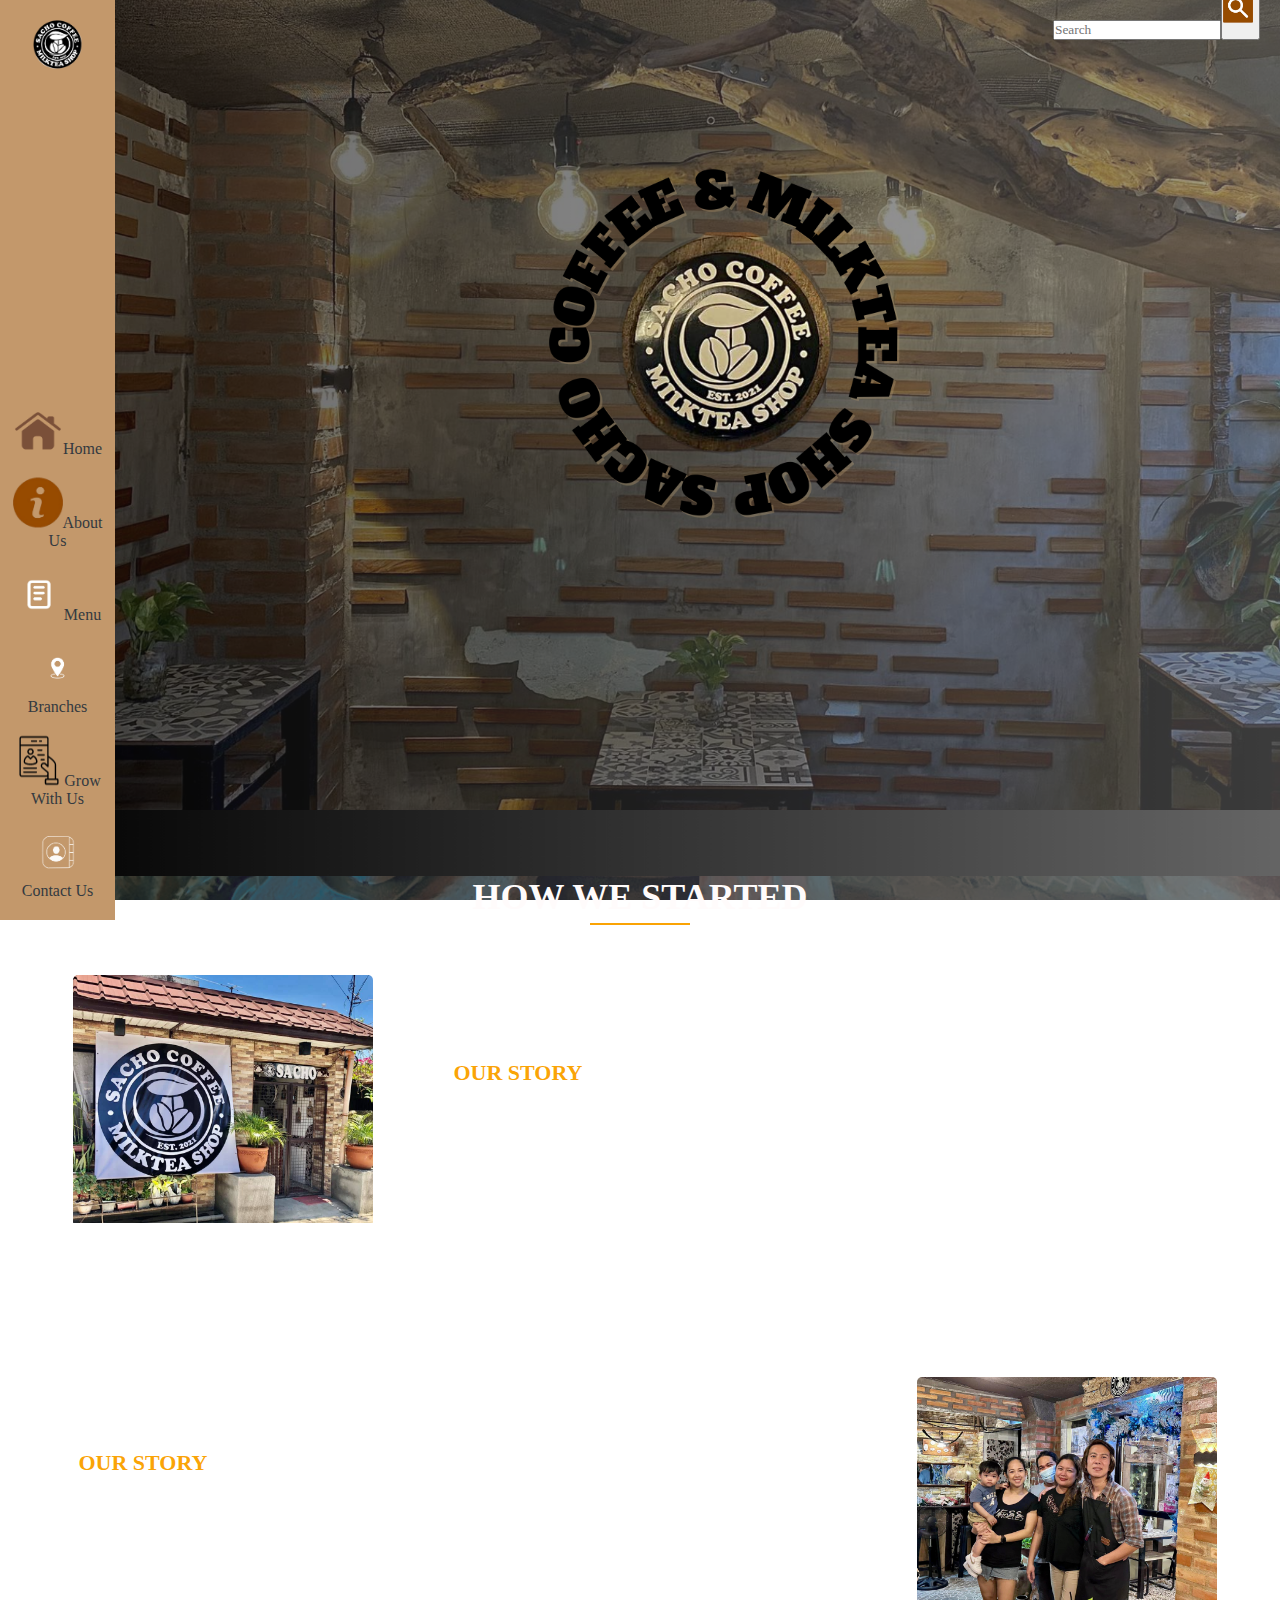
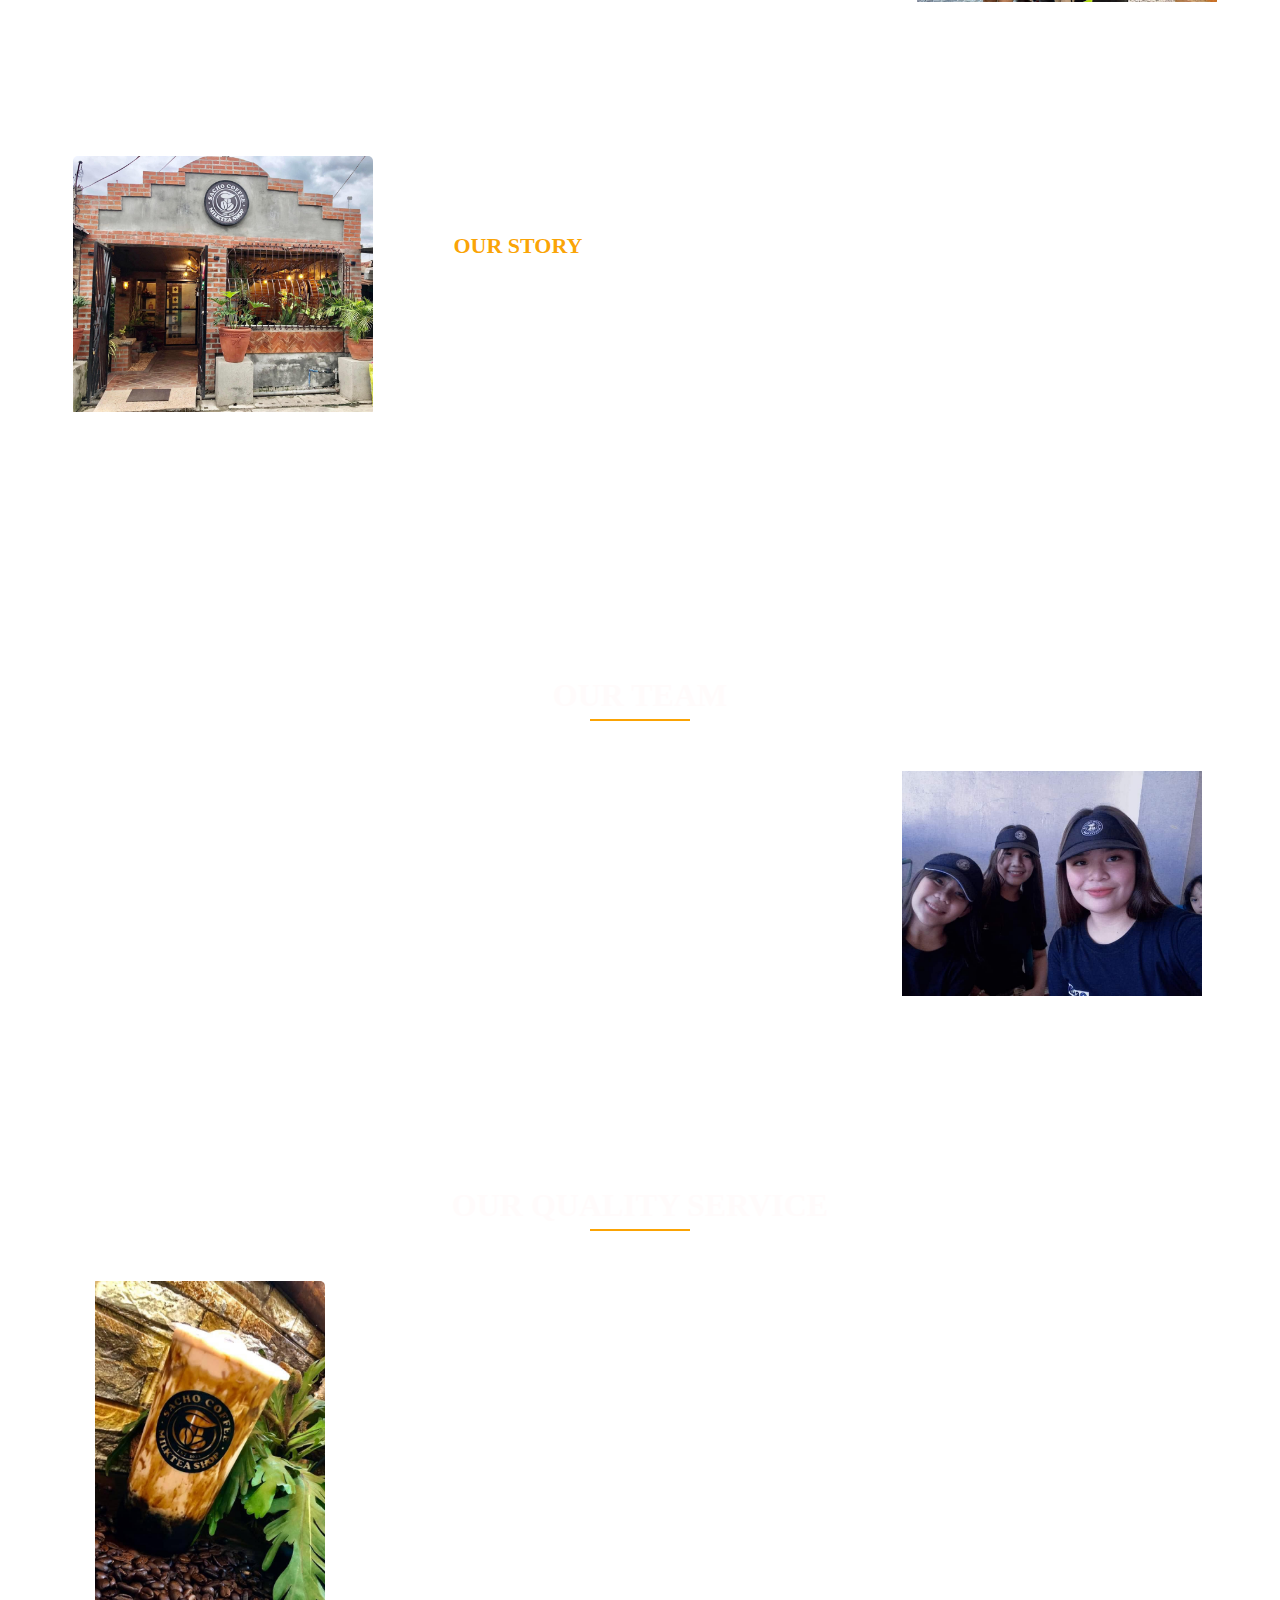
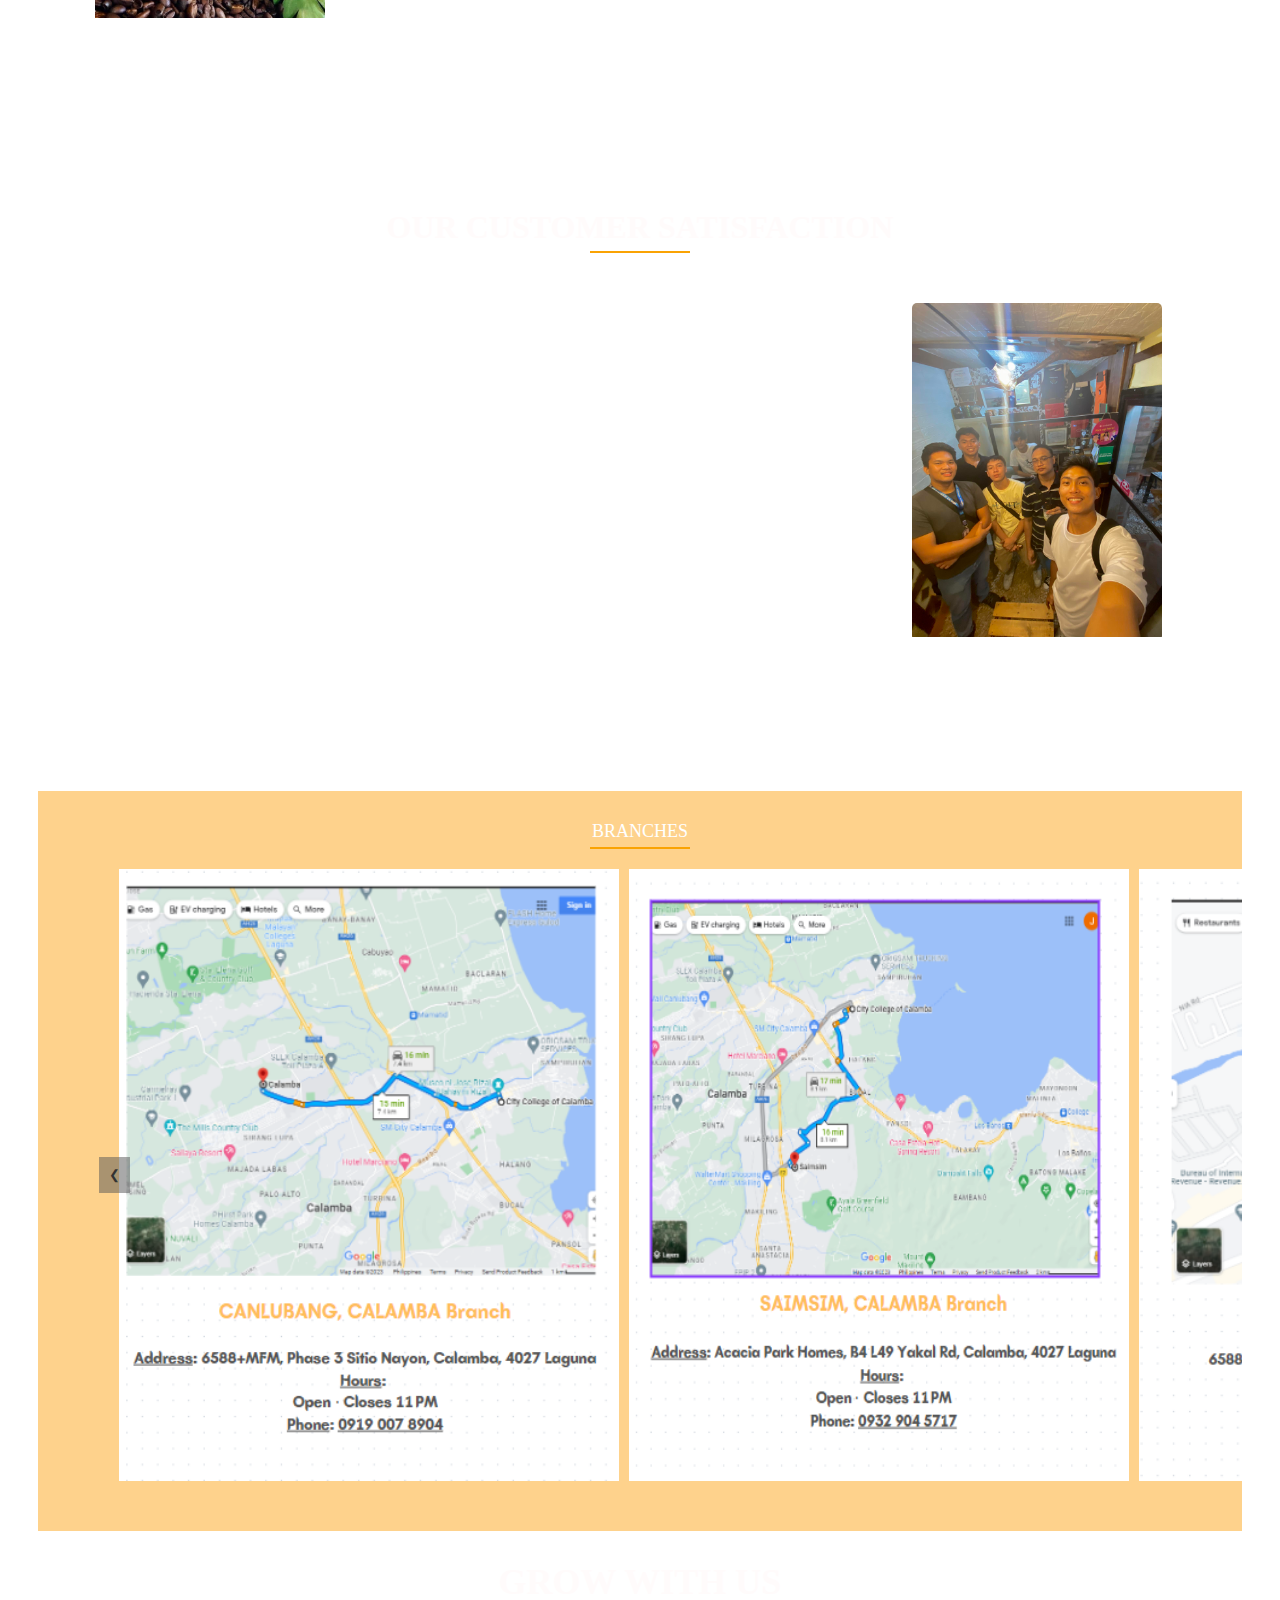
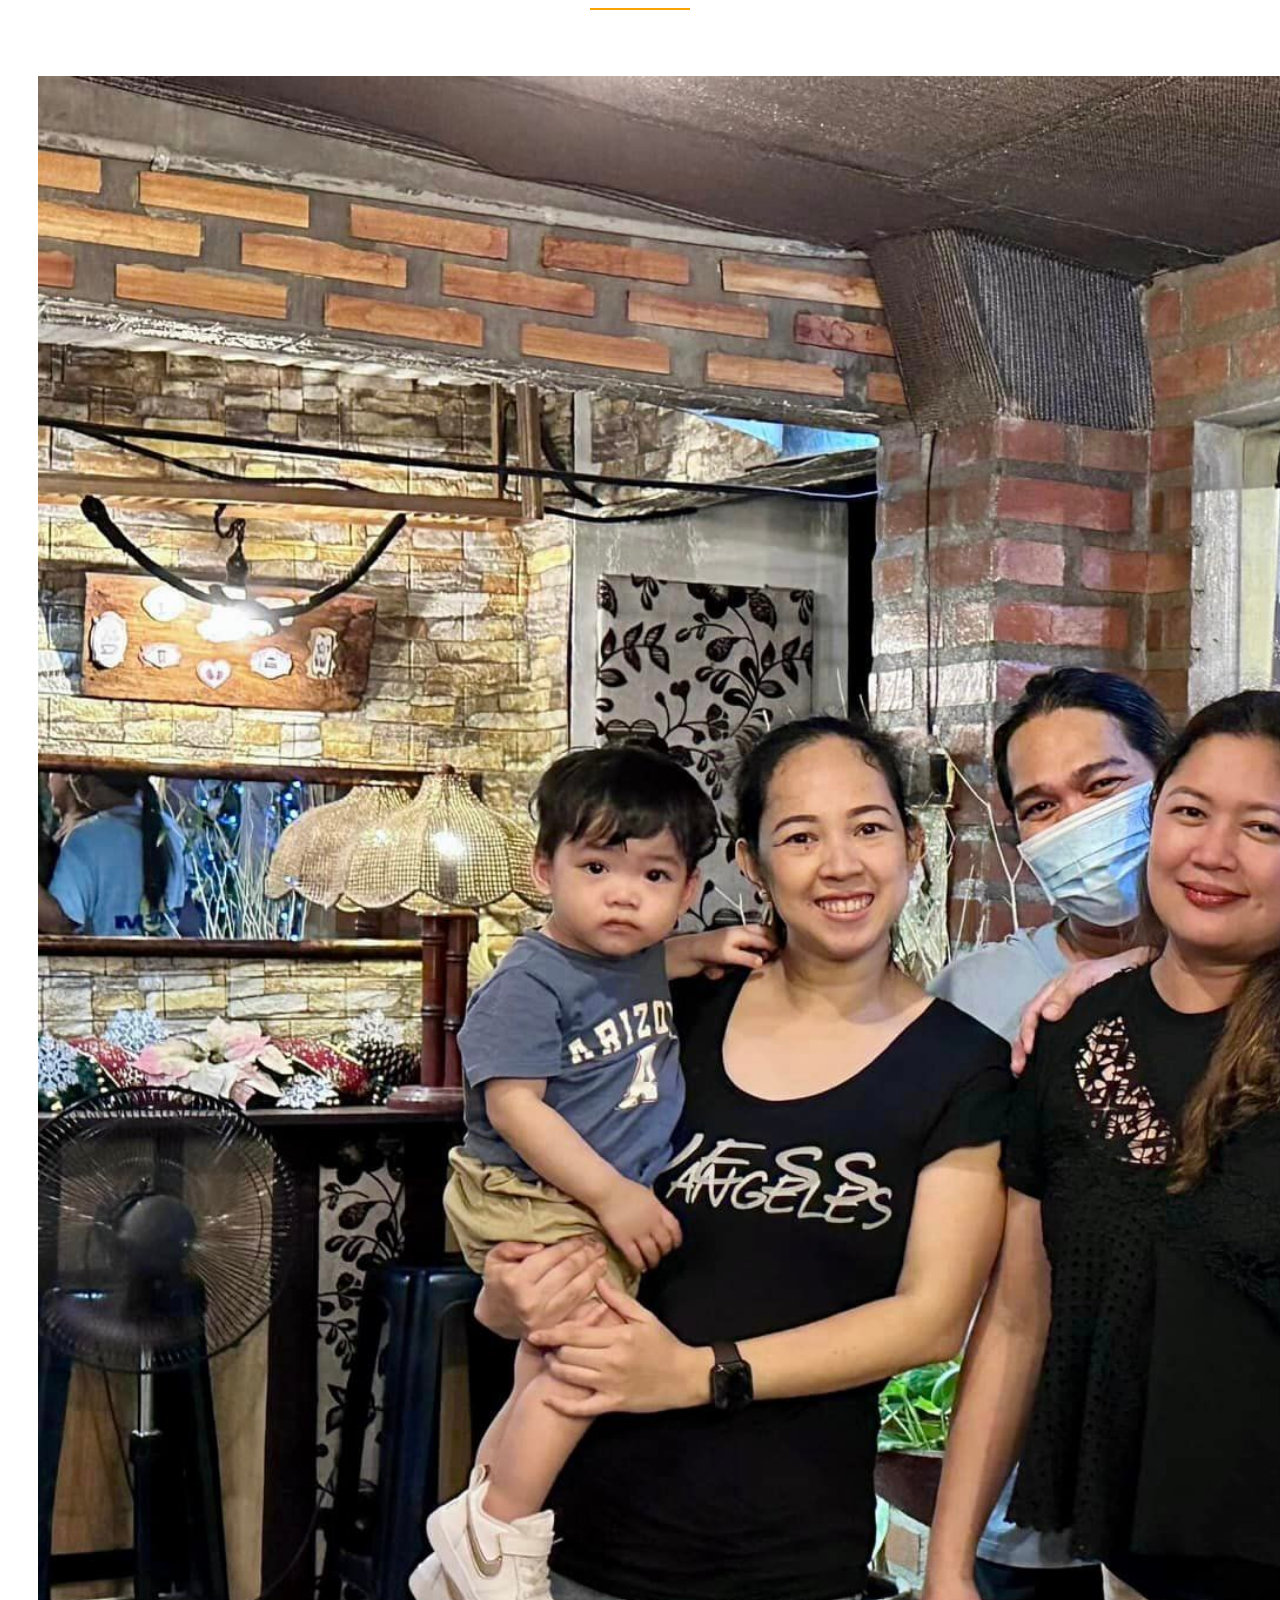
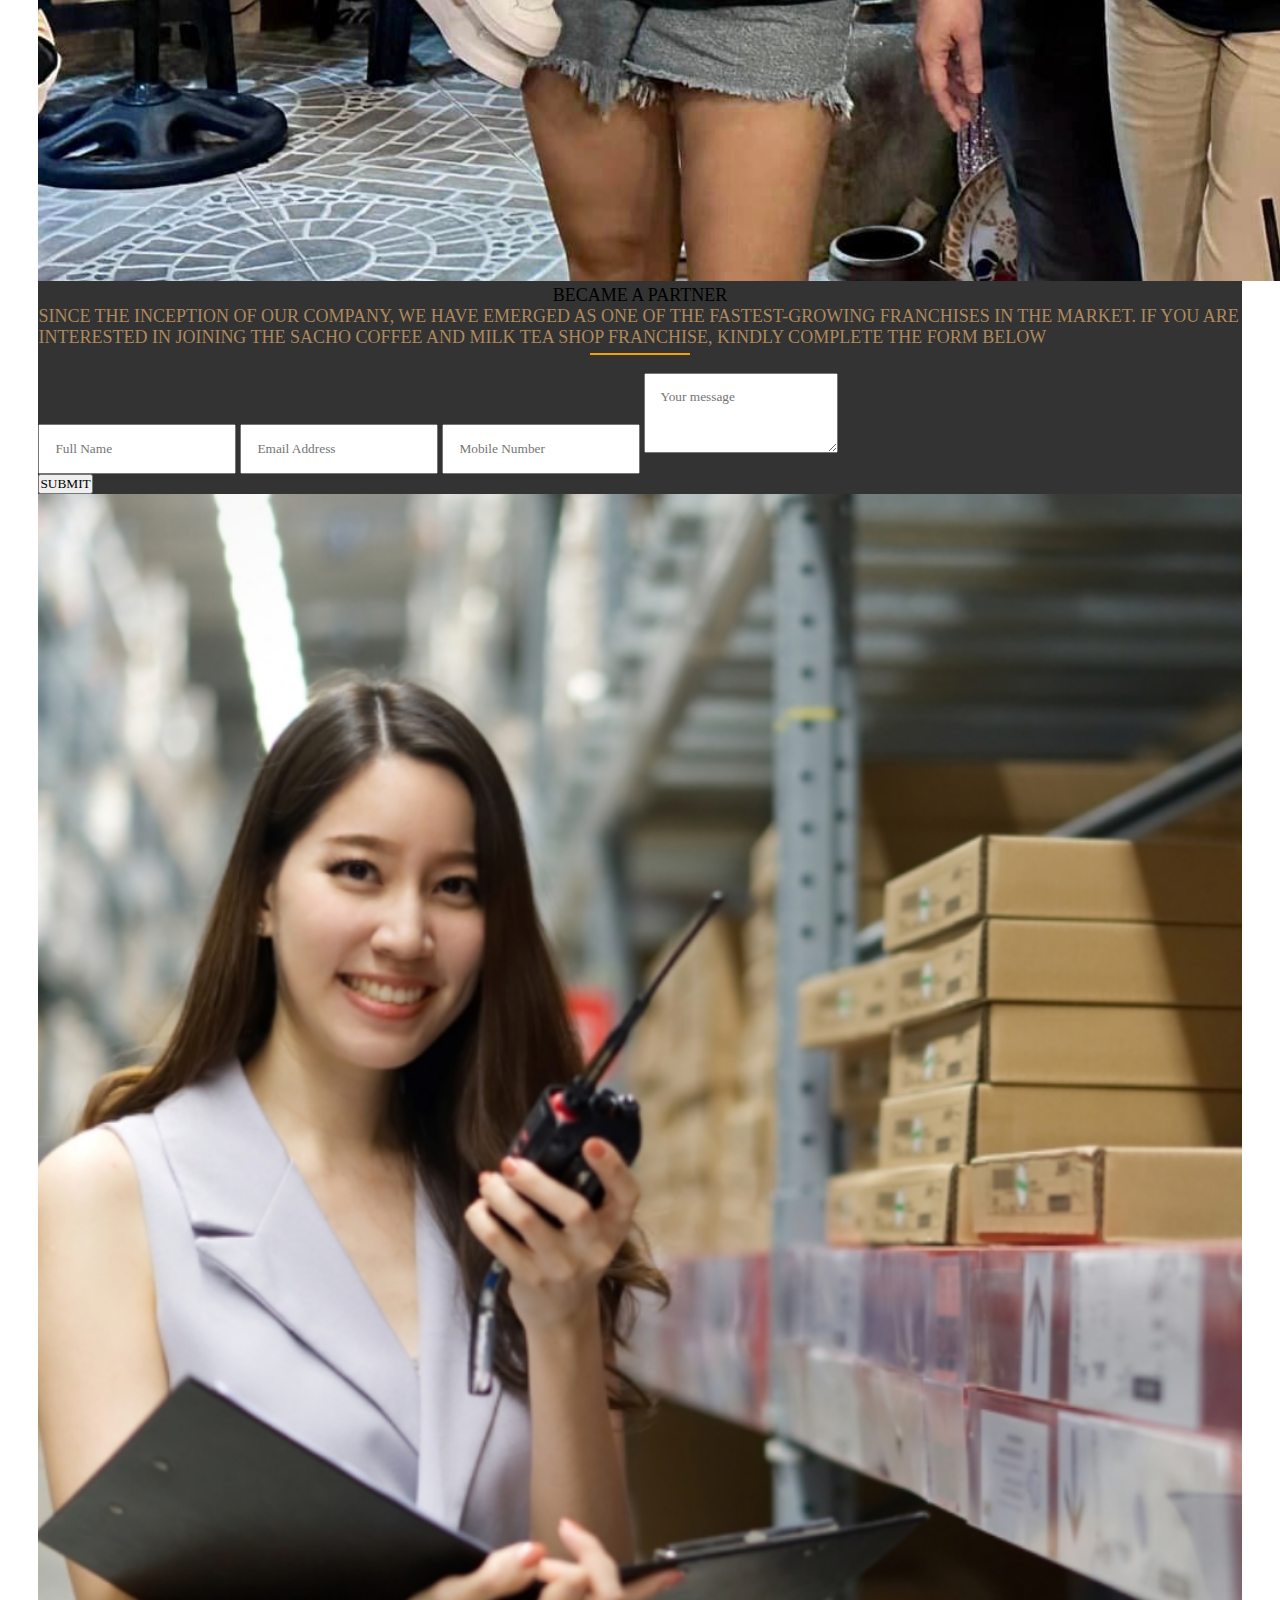
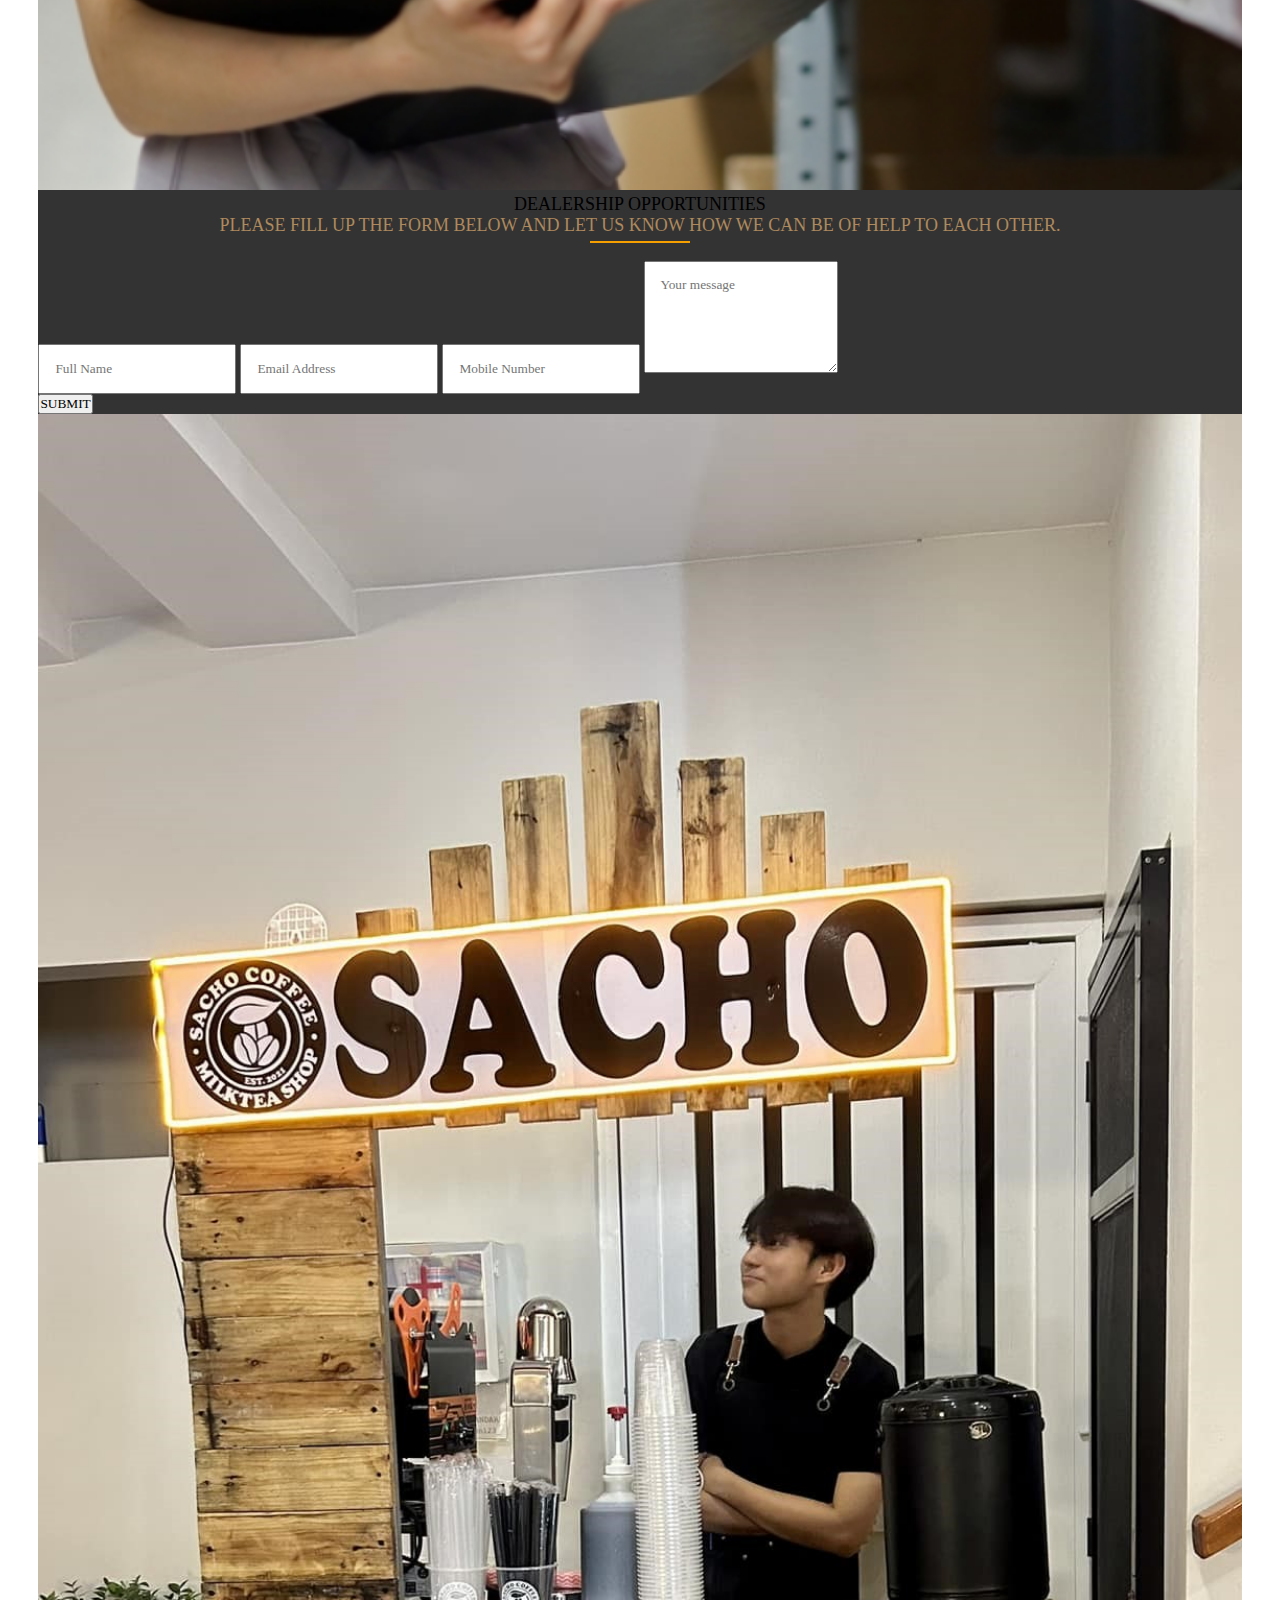
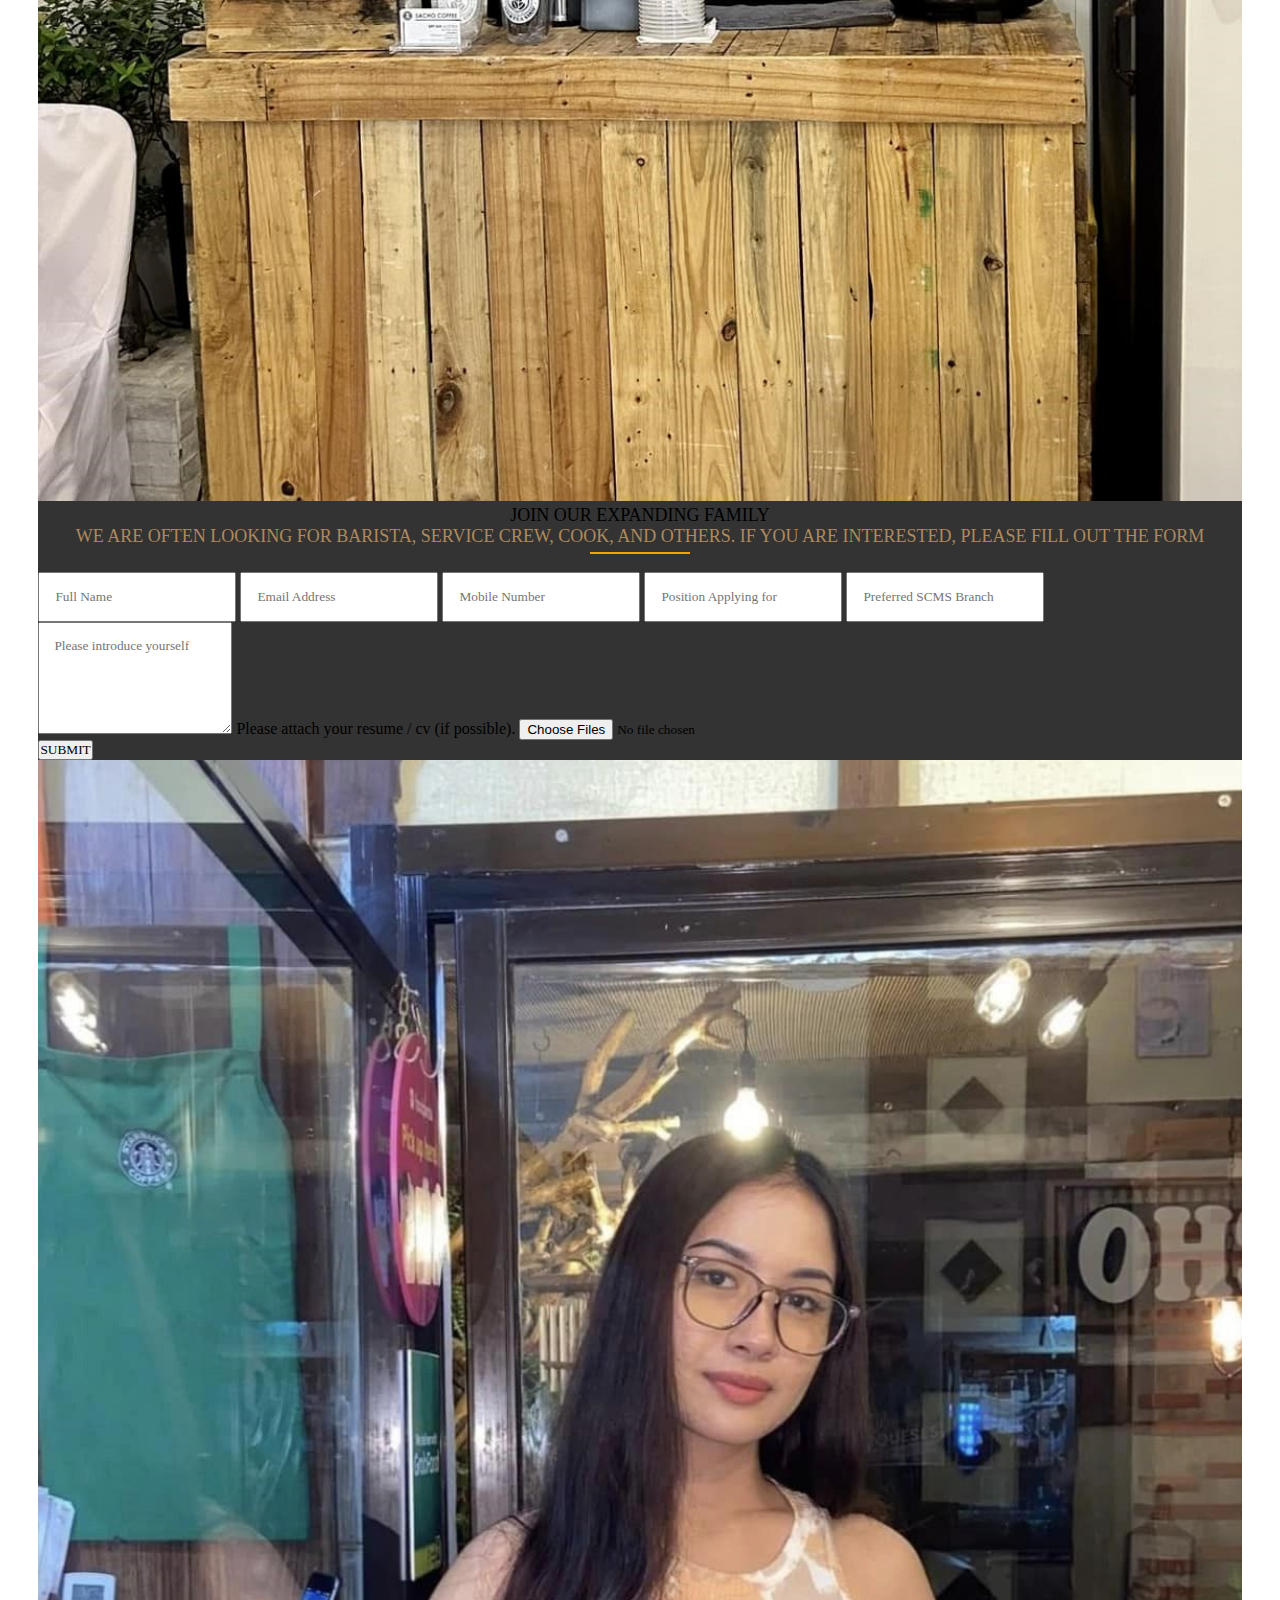
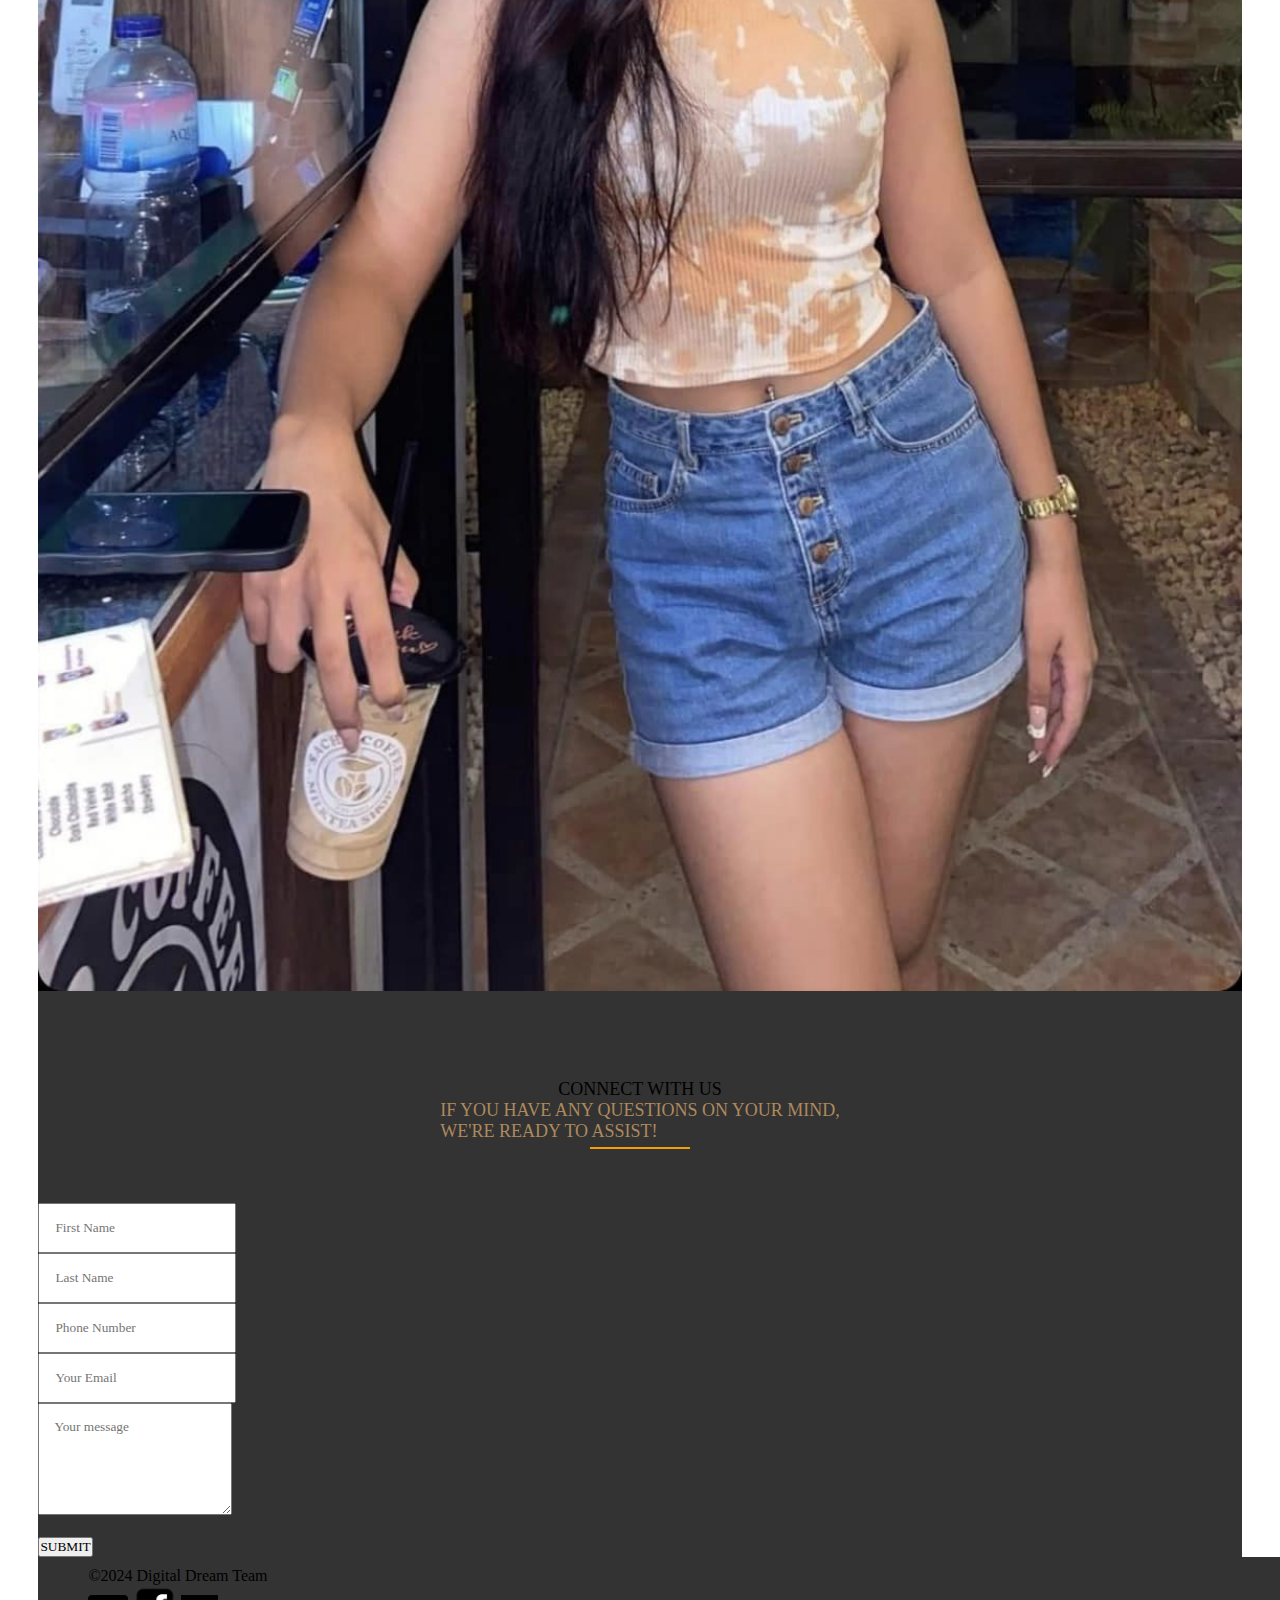
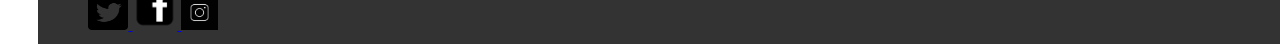
<file: index.html>
<!DOCTYPE html>
<html lang="en">

<head>
  <meta charset="UTF-8" />
  <meta name="viewport" content="width=device-width, initial-scale=1.0" />
  <title>Sacho Coffee & Milktea Shop</title>
  <link rel="stylesheet" href="home.css" />
  <link href="https://cdn.jsdelivr.net/npm/bootstrap@5.3.2/dist/css/bootstrap.min.css" rel="stylesheet"
    integrity="sha384-T3c6CoIi6uLrA9TneNEoa7RxnatzjcDSCmG1MXxSR1GAsXEV/Dwwykc2MPK8M2HN" crossorigin="anonymous">

</head>

<body>

  <style>
    .navbar {
      background:  #fcff61;
      /* Gradient background */

      width: 95px;
      /* Adjust the width as needed */
      position: fixed;
      height: 100vh;
      display: flex;
      flex-direction: column;
      align-items: center;
      justify-content: space-between;
      z-index: 1000;
      overflow: hidden;
      padding: 10px;
    }
  </style>
  <section
    style="background-image: url(home\ bg.png);background-image: no-repeat;background-size: cover;background-attachment: fixed;">
    <section id="home" class="hero"></section>



    <div class="content">
      <header>
        <div class="navbar" style="background-color: #c3986b;">
          <a href="#"><img src="sacho_logo.png" alt="Bootstrap" width="100" height="100"></a>
          <ul class="navbar-nav ml-auto">
            <li><img src="Home_icon_brown.png"><a href="#home">Home</a></li>
            <li><img src="about_us.png"><a href="#about_us">About Us</a></li>
            <li><img src="menu.png"><a href="menu.html">Menu</a></li>
            <li><img src="branches.png"><a href="#branches">Branches</a></li>
            <li><img src="grow_with_us.png"><a href="#grow_with_us">Grow With Us</a></li>
            <li><img src="contact_us.png"><a href="#contact_us">Contact Us</a></li>
          </ul>


          <form class="d-flex align-items-center" role="search" style="height: 20px;">
            <input class="form-control form-control-sm me-2" type="search" placeholder="Search" aria-label="Search">
            <button class="btn btn-sm" type="submit">
              <img src="search icon.png" alt="" height="20" style="margin-right: 5px;">
            </button>
          </form>

        </div>
    </div>
  </section>


  <br><br><br><br><br><br><br><br><br><br><br><br><br><br><br><br><br><br><br><br><br><br><br><br><br><br><br><br><br><br><br><br><br><br><br><br><br><br><br><br><br><br><br><br><br><br><br>

  </header>
  <!-- ABOUT US HTML-->
  <section
    style="background-image: url(motor\ background.png);background-image: no-repeat;background-size: cover;background-attachment: fixed;">
    <section id="about_us" class="hero"></section>
    <div class="heading">
      <h1>HOW WE STARTED</h1>
      <span class="divider"></span>
    </div>


    <div class="mvv-container">
      <div class="mvv-block">
        <div class="image">
          <img src="first house.jpg" alt="">
        </div>
        <div class="content">
          <h5>OUR STORY</h5>
          <p>There's no harm in dreaming. It was just around some time when a barista of Starbucks dreamt of having
            his
            own coffee shop. Much to his surprise that this dream turned into a reality. </p>
        </div>
      </div>

      <div class="mvv-block">
        <div class="image">
          <img src="2nd pic.jpg" alt="">
        </div>
        <div class="content">
          <h5>OUR STORY</h5>
          <p>SACHO COFFEE & MILKTEA SHOP was born in the midst of pandemic 2021. Jobless that time paved its way for
            him
            to establish a business. There SACHO was born. </p>
        </div>
      </div>

      <div class="mvv-block">
        <div class="image">
          <img src="second house.jpg" alt="">
        </div>
        <div class="content">
          <h5>OUR STORY</h5>
          <p> A 2 year and 6 months had passed and another branch was built. "SACHO" which literally means "boss" in
            Japanese language tickles my mind as I found myself to be the owner of this coffee shop. In God's grace
            and
            time, looking forward for more branches soonest.</p>
        </div>
      </div>

    </div>
    <div class="ourteam">
      <h1><br><br><br>OUR TEAM</h1>
      <span class="liness"></span>
    </div>

    <div class="mvv-container">
      <div class="mvv-block">
        <div class="team">
          <img src="ourteam.jpg" alt="">
        </div>
        <div class="content">
          <p>Sacho boasts a dedicated team of expert baristas and tea masters committed to crafting exceptional coffee
            and milk tea experiences.</p>
        </div>
      </div>


      <div class="milktea">
        <h1><br>OUR QUALITY SERVICE</h1>
        <span class="line"></span>
      </div>

      <section class="mvv-container">
        <div class="mvv-block">
          <div class="tea">
            <img src="milktea.jpg" alt="">
          </div>
          <div class="content">
            <p>Sacho is all about efficiency without compromising on taste, ensuring you get a high-quality beverage
              quickly.</p>
          </div>
        </div>

        <div class="customer">
          <h1><br>OUR CUSTOMER SATISFACTION</h1>
          <span class="lines"></span>
        </div>

        <div class="mvv-container">
          <div class="mvv-block">
            <div class="custom">
              <img src="customer.jpg" alt="">
            </div>
            <div class="content">
              <p>Sacho is all about efficiency without compromising on taste, ensuring you get a high-quality beverage
                quickly.</p>
            </div>
          </div>
        </div>
      </section>


      <!-- Branches section -->
      <section id="branches" class="content"
        style="background-color: #fde68d; background-repeat: no-repeat; background-size: cover; background-attachment: fixed;">
        <div class="heading">
          <p class="fs-1" style="color: #ffffff">BRANCHES</p>
          <span class="divider"></span>
          <!-- Slider container -->
          <div class="slider">
            <!-- Slides wrapper -->
            <div class="wrapper">
              <img src="CANLUBANGS.png">
              <img src="SAIMSIMM.png">
              <img src="BANADEROOO.png">
              <img src="BURGOS.png">
              <img src="CANLUBANGS.png">
              <img src="SAIMSIMM.png">
              <img src="BANADEROOO.png">
              <img src="BURGOS.png">
            </div>
            <!-- Slider controls -->
            <button class="prev" onclick="plusSlides(-1)">&#10094;</button>
            <button class="next" onclick="plusSlides(1)">&#10095;</button>
          </div>
        </div>
      </section>
      <!-- GROW WITH US HTML-->
      <section
        style="background-image: url(motor\ background.png) no-repeat; background-size: cover; background-attachment: fixed;">
        <section id="grow_with_us" class="content" data-bs-theme="dark">

          <style>
            .custom-padding {
              padding: 10px;
              /* Adjust the value as needed */
            }
          </style>

          <div class="dark-mode-container">
            <div class="heading">
              <h1>GROW WITH US</h1>
              <span class="divider"></span>
            </div>

            <br><br>

            <div class="container-fluid px-4" style="background-color: #333333">
              <div class="row">
                <div class="col-lg-6">
                  <img src="howwestarted2.jpg" class="img-fluid" style="width: 200%; height: 100%;" alt="pic1">
                </div>
                <div class="col-lg-6">
                  <div class="heading2">
                    <p class="fs-2 fw-bold text-center text-white">BECAME A PARTNER</p>
                    <p class="lead text-center" style="color: #ae895d">SINCE THE INCEPTION OF OUR COMPANY, WE HAVE
                      EMERGED
                      AS ONE OF THE FASTEST-GROWING FRANCHISES IN THE MARKET. IF YOU ARE INTERESTED IN JOINING THE SACHO
                      COFFEE AND MILK TEA SHOP FRANCHISE, KINDLY COMPLETE THE FORM BELOW</p>
                    <span class="divider"></span>
                  </div>
                  <br>
                  <div class="row justify-content-center">
                    <div class="col-lg-9">
                      <form id="partnerForm" onsubmit="return validatePartnerForm()">
                        <label for="partnerFullName" class="form-label"></label>
                        <input type="text" class="form-control custom-padding" id="partnerFullName"
                          placeholder="Full Name" required>
                        <label for="partnerEmailAddress" class="form-label"></label>
                        <input type="email" class="form-control custom-padding" id="partnerEmailAddress"
                          placeholder="Email Address" required>
                        <label for="partnerMobileNumber" class="form-label"></label>
                        <input type="tel" class="form-control custom-padding" id="partnerMobileNumber"
                          placeholder="Mobile Number" required>
                        <label for="partnerMessage" class="form-label"></label>
                        <textarea class="form-control custom-padding" id="partnerMessage" rows="3"
                          placeholder="Your message"></textarea>
                        <br>
                        <div class="d-grid gap-2">
                          <button type="submit" class="btn btn-outline-light btn-lg">SUBMIT</button>
                        </div>
                        <span id="partnerErrorText" class="error"></span>
                      </form>
                    </div>
                  </div>
                </div>

                <script>
                  function validatePartnerForm() {
                    var fullName = document.getElementById("partnerFullName").value;
                    var emailAddress = document.getElementById("partnerEmailAddress").value;
                    var mobileNumber = document.getElementById("partnerMobileNumber").value;
                    var message = document.getElementById("partnerMessage").value;
                    var errorText = document.getElementById("partnerErrorText");

                    if (fullName.trim() === "" || emailAddress.trim() === "" || mobileNumber.trim() === "" || message.trim() === "") {
                      errorText.textContent = "Please fill out all fields.";
                      errorText.style.color = "red"; // Set error message color to red
                      return false;
                    }

                    var mobilePattern = /^\d+$/;
                    if (!mobilePattern.test(mobileNumber)) {
                      errorText.textContent = "Please enter a valid mobile number.";
                      errorText.style.color = "red"; // Set error message color to red
                      return false;
                    }

                    var emailPattern = /^[^\s@]+@[^\s@]+\.[^\s@]+$/;
                    if (!emailPattern.test(emailAddress)) {
                      errorText.textContent = "Please enter a valid email address.";
                      errorText.style.color = "red"; // Set error message color to red
                      return false;
                    }

                    // Display popup message
                    var popup = document.createElement('div');
                    popup.classList.add('popup');
                    popup.innerHTML = '<p>Thank you for your interest in becoming a partner!</p><button onclick="closePopup()">Close</button>';
                    document.body.appendChild(popup);

                    // Clear all fields
                    document.getElementById("partnerFullName").value = "";
                    document.getElementById("partnerEmailAddress").value = "";
                    document.getElementById("partnerMobileNumber").value = "";
                    document.getElementById("partnerMessage").value = "";

                    return false; // Prevent form submission and keep scroll position
                  }

                  function closePopup() {
                    var popup = document.querySelector('.popup');
                    popup.parentNode.removeChild(popup);
                  }
                </script>




                <div class="container-fluid px-4" style="background-color: #333333">
                  <div class="row">
                    <div class="col-lg-6 order-lg-2">
                      <img src="dealership2.jpg" class="img-fluid" style="width: 100%; height: 85%;" alt="pic1">
                    </div>
                    <div class="col-lg-6 order-lg-1">
                      <div class="heading2">
                        <p class="fs-2 fw-bold text-center text-white">DEALERSHIP OPPORTUNITIES</p>
                        <p class="lead text-center" style="color: #ae895d">PLEASE FILL UP THE FORM BELOW AND LET US KNOW
                          HOW
                          WE CAN BE OF HELP TO EACH OTHER.</p>
                        <span class="divider"></span>
                      </div>
                      <br>
                      <div class="row justify-content-center">
                        <div class="col-lg-9">
                          <form id="dealershipForm" onsubmit="return validateDealershipForm()">
                            <label for="dealerFullName" class="form-label"></label>
                            <input type="text" class="form-control custom-padding" id="dealerFullName"
                              placeholder="Full Name" required>
                            <label for="dealerEmailAddress" class="form-label"></label>
                            <input type="email" class="form-control custom-padding" id="dealerEmailAddress"
                              placeholder="Email Address" required>
                            <label for="dealerMobileNumber" class="form-label"></label>
                            <input type="tel" class="form-control custom-padding" id="dealerMobileNumber"
                              placeholder="Mobile Number" required>
                            <label for="dealerMessage" class="form-label"></label>
                            <textarea class="form-control custom-padding" id="dealerMessage" rows="5"
                              placeholder="Your message" required></textarea>
                            <br>
                            <div class="d-grid gap-2">
                              <button type="submit" class="btn btn-outline-light btn-lg">SUBMIT</button>
                            </div>
                            <span id="dealerErrorText" class="error"></span>
                          </form>
                        </div>
                      </div>
                    </div>

                    <script>
                      function validateDealershipForm() {
                        var fullName = document.getElementById("dealerFullName").value;
                        var emailAddress = document.getElementById("dealerEmailAddress").value;
                        var mobileNumber = document.getElementById("dealerMobileNumber").value;
                        var message = document.getElementById("dealerMessage").value;
                        var errorText = document.getElementById("dealerErrorText");

                        // Reset error message
                        errorText.textContent = "";

                        if (fullName.trim() === "" || emailAddress.trim() === "" || mobileNumber.trim() === "" || message.trim() === "") {
                          errorText.textContent = "Please fill out all fields.";
                          errorText.style.color = "red";
                          return false;
                        }

                        var mobilePattern = /^[0-9]{10}$/;
                        if (!mobilePattern.test(mobileNumber)) {
                          errorText.textContent = "Please enter a valid 10-digit mobile number.";
                          errorText.style.color = "red";
                          return false;
                        }

                        var emailPattern = /^[^\s@]+@[^\s@]+\.[^\s@]+$/;
                        if (!emailPattern.test(emailAddress)) {
                          errorText.textContent = "Please enter a valid email address.";
                          errorText.style.color = "red";
                          return false;
                        }

                        showConfirmationPopup();
                        return false;
                      }

                      function showConfirmationPopup() {
                        var popup = document.createElement('div');
                        popup.classList.add('confirmation-popup');
                        popup.innerHTML = '<p>Are you sure you want to submit the dealership form?</p>' +
                          '<button onclick="submitDealershipForm()">Yes</button>' +
                          '<button onclick="hideConfirmationPopup()">No</button>';
                        document.body.appendChild(popup);
                      }

                      function hideConfirmationPopup() {
                        var popup = document.querySelector('.confirmation-popup');
                        popup.parentNode.removeChild(popup);
                      }

                      function submitDealershipForm() {
                        hideConfirmationPopup(); // Close the confirmation popup
                        showThankYouPopup();
                        // Clear all fields
                        document.getElementById("dealerFullName").value = "";
                        document.getElementById("dealerEmailAddress").value = "";
                        document.getElementById("dealerMobileNumber").value = "";
                        document.getElementById("dealerMessage").value = "";
                        // Clear error message
                        document.getElementById("dealerErrorText").textContent = "";
                      }

                      function showThankYouPopup() {
                        var popup = document.createElement('div');
                        popup.classList.add('thank-you-popup');
                        popup.innerHTML = '<p>Thank you for your interest in dealership opportunities!</p>' +
                          '<button onclick="hideThankYouPopup()">Close</button>';
                        document.body.appendChild(popup);
                      }

                      function hideThankYouPopup() {
                        var popup = document.querySelector('.thank-you-popup');
                        popup.parentNode.removeChild(popup);
                      }
                    </script>

                    </form>
                  </div>
                </div>
              </div>
            </div>
          </div>

          <div class="container-fluid px-4" style="background-color: #333333">
            <div class="row">
              <div class="col-lg-6">
                <img src="fam.jpg" class="img-fluid" style="width: 100%; height: 100%;" alt="pic1">
              </div>
              <div class="col-lg-6">
                <div class="heading2">
                  <p class="fs-2 fw-bold text-center text-white">JOIN OUR EXPANDING FAMILY</p>
                  <p class="lead text-center" style="color: #ae895d">WE ARE OFTEN LOOKING FOR BARISTA, SERVICE CREW,
                    COOK, AND OTHERS. IF YOU ARE INTERESTED, PLEASE FILL OUT THE FORM</p>
                  <span class="divider"></span>
                </div>
                <br>
                <div class="row justify-content-center">
                  <div class="col-lg-9">
                    <form id="jobApplicationForm" onsubmit="return validateJobApplicationForm()">
                      <label for="fullName" class="form-label"></label>
                      <input type="text" class="form-control custom-padding" id="fullName" placeholder="Full Name"
                        required>
                      <label for="emailAddress" class="form-label"></label>
                      <input type="email" class="form-control custom-padding" id="emailAddress"
                        placeholder="Email Address" required>
                      <label for="mobileNumber" class="form-label"></label>
                      <input type="tel" class="form-control custom-padding" id="mobileNumber"
                        placeholder="Mobile Number" required>
                      <label for="positionApplyingFor" class="form-label"></label>
                      <input type="text" class="form-control custom-padding" id="positionApplyingFor"
                        placeholder="Position Applying for" required>
                      <label for="preferredBranch" class="form-label"></label>
                      <input type="text" class="form-control custom-padding" id="preferredBranch"
                        placeholder="Preferred SCMS Branch" required>
                      <label for="introduction" class="form-label"></label>
                      <textarea class="form-control custom-padding" id="introduction" rows="5"
                        placeholder="Please introduce yourself" required></textarea>
                      <label for="resume" class="form-label text-white">Please attach your resume / cv (if
                        possible).</label>
                      <input class="form-control" type="file" id="resume" multiple>
                      <br>
                      <div class="d-grid gap-2">
                        <button type="submit" class="btn btn-outline-light btn-lg">SUBMIT</button>
                      </div>
                      <span id="jobApplicationErrorText" class="error"></span>
                    </form>
                  </div>
                </div>
              </div>
              <div id="jobApplicationPopupMessage" class="job-application-popup-message"></div>
              <script>
                function validateJobApplicationForm() {
                  var fullName = document.getElementById("fullName").value;
                  var emailAddress = document.getElementById("emailAddress").value;
                  var mobileNumber = document.getElementById("mobileNumber").value;
                  var positionApplyingFor = document.getElementById("positionApplyingFor").value;
                  var preferredBranch = document.getElementById("preferredBranch").value;
                  var introduction = document.getElementById("introduction").value;
                  var errorText = document.getElementById("jobApplicationErrorText");

                  // Reset error message
                  errorText.textContent = "";

                  if (fullName.trim() === "" || emailAddress.trim() === "" || mobileNumber.trim() === "" || positionApplyingFor.trim() === "" || preferredBranch.trim() === "" || introduction.trim() === "") {
                    errorText.textContent = "Please fill out all fields.";
                    errorText.style.color = "red";
                    return false;
                  }

                  var mobilePattern = /^\d+$/;
                  if (!mobilePattern.test(mobileNumber)) {
                    errorText.textContent = "Please enter a valid mobile number.";
                    errorText.style.color = "red";
                    return false;
                  }

                  var emailPattern = /^[^\s@]+@[^\s@]+\.[^\s@]+$/;
                  if (!emailPattern.test(emailAddress)) {
                    errorText.textContent = "Please enter a valid email address.";
                    errorText.style.color = "red";
                    return false;
                  }

                  showJobApplicationPopup(); // Show confirmation popup
                  return false;
                }

                function showJobApplicationPopup() {
                  var popup = document.createElement('div');
                  popup.classList.add('job-application-popup');
                  popup.innerHTML = '<p>Are you sure you want to submit the job application form?</p>' +
                    '<button onclick="submitJobApplicationForm()">Yes</button>' +
                    '<button onclick="hideJobApplicationPopup()">No</button>';
                  document.body.appendChild(popup);
                }

                function hideJobApplicationPopup() {
                  var popup = document.querySelector('.job-application-popup');
                  popup.parentNode.removeChild(popup);
                }

                function submitJobApplicationForm() {
                  hideJobApplicationPopup(); // Close the confirmation popup
                  showJobApplicationThankYouPopup(); // Show thank you popup
                  // Clear all fields
                  document.getElementById("fullName").value = "";
                  document.getElementById("emailAddress").value = "";
                  document.getElementById("mobileNumber").value = "";
                  document.getElementById("positionApplyingFor").value = "";
                  document.getElementById("preferredBranch").value = "";
                  document.getElementById("introduction").value = "";
                  // Clear error message
                  document.getElementById("jobApplicationErrorText").textContent = "";
                }

                function showJobApplicationThankYouPopup() {
                  var popup = document.createElement('div');
                  popup.classList.add('job-application-thank-you-popup');
                  popup.innerHTML = '<p>Thank you for submitting your job application!</p>' +
                    '<button onclick="hideJobApplicationThankYouPopup()">Close</button>';
                  document.body.appendChild(popup);
                }

                function hideJobApplicationThankYouPopup() {
                  var popup = document.querySelector('.job-application-thank-you-popup');
                  popup.parentNode.removeChild(popup);
                }
              </script>


        </section>

        <!-- CONTACT US HTML-->
        <section data-bs-theme="dark"
          style="background-image: url(ihhh.png);background-image: no-repeat;background-size: cover;background-attachment: fixed;">
          <section id="contact_us" class="content">
            <style>
              .custom-padding {
                padding: 15px;
                /* Adjust the value as needed */
              }
            </style>

            <section data-bs-theme="dark"
              style="background-image: url(ihhh.png);background-image: no-repeat;background-size: cover;background-attachment: fixed;">
              <section id="contact_us" class="content">
                <style>
                  .custom-padding {
                    padding: 15px;
                    /* Adjust the value as needed */
                  }
                </style>

                <div class="container-fluid px-4" style="background-color: #333333">
                  <div class="row">
                    <div class="col-lg-6 order-lg-2">
                      <img src="connectwithus.png" class="img-fluid" style="width: 100%; height: 65%; padding:0%"
                        alt="pic1">
                    </div>
                    <div class="col-lg-6 order-lg-1">
                      <div class="heading2">
                        <br><br><br><br>
                        <p class="fs-1 fw-bold text-center text-white">CONNECT WITH US</p>
                        <p class="lead fs-5 text-center" style="color: #ae895d">IF YOU HAVE ANY QUESTIONS ON YOUR
                          MIND,<br>
                          WE'RE
                          READY TO ASSIST!</p>
                        <span class="divider"></span>
                      </div>
                      <br> <br><br>
                      <div class="row justify-content-center">
                        <div class="col-lg-9">
                          <form id="contactForm" onsubmit="return validateContactForm()">
                            <div class="row mb-3">
                              <div class="col">
                                <label for="firstName" class="form-label"></label>
                                <input type="text" class="form-control custom-padding" id="firstName"
                                  placeholder="First Name" required>
                              </div>
                              <div class="col">
                                <label for="lastName" class="form-label"></label>
                                <input type="text" class="form-control custom-padding" id="lastName"
                                  placeholder="Last Name" required>
                              </div>
                            </div>
                            <div class="row mb-3">
                              <div class="col">
                                <label for="phoneNumber" class="form-label"></label>
                                <input type="tel" class="form-control custom-padding" id="phoneNumber"
                                  placeholder="Phone Number" required>
                              </div>
                              <div class="col">
                                <label for="email" class="form-label"></label>
                                <input type="email" class="form-control custom-padding" id="email"
                                  placeholder="Your Email" required>
                              </div>
                            </div>
                            <div class="row mb-3">
                              <div class="col">
                                <label for="message" class="form-label"></label>
                                <textarea class="form-control custom-padding" id="message" rows="5"
                                  placeholder="Your message" required></textarea>
                              </div>
                            </div>
                            <br>
                            <div class="d-grid gap-2">
                              <button type="submit" class="btn btn-outline-light btn-lg">SUBMIT</button>
                            </div>
                            <span id="contactFormErrorText" class="error"></span>
                          </form>
                        </div>
                      </div>
                    </div>
                  </div>

                  <script>
                    function validateContactForm() {
                      var firstName = document.getElementById("firstName").value;
                      var lastName = document.getElementById("lastName").value;
                      var phoneNumber = document.getElementById("phoneNumber").value;
                      var email = document.getElementById("email").value;
                      var message = document.getElementById("message").value;
                      var errorText = document.getElementById("contactFormErrorText");

                      if (firstName.trim() === "" || lastName.trim() === "" || phoneNumber.trim() === "" || email.trim() === "" || message.trim() === "") {
                        errorText.textContent = "Please fill out all fields.";
                        errorText.style.color = "red"; // Set error message color to red
                        return false;
                      }

                      var phoneNumberPattern = /^\d+$/;
                      if (!phoneNumberPattern.test(phoneNumber)) {
                        errorText.textContent = "Please enter a valid phone number.";
                        errorText.style.color = "red"; // Set error message color to red
                        return false;
                      }

                      var emailPattern = /^[^\s@]+@[^\s@]+\.[^\s@]+$/;
                      if (!emailPattern.test(email)) {
                        errorText.textContent = "Please enter a valid email address.";
                        errorText.style.color = "red"; // Set error message color to red
                        return false;
                      }

                      showContactPopup();
                      return false;
                    }

                    function showContactPopup() {
                      var popup = document.createElement('div');
                      popup.classList.add('contact-popup');
                      popup.innerHTML = '<p>Thank you for contacting us! We will get back to you shortly.</p>' +
                        '<button onclick="hideContactPopup()">Okay</button>';
                      document.body.appendChild(popup);
                    }

                    function hideContactPopup() {
                      var popup = document.querySelector('.contact-popup');
                      popup.parentNode.removeChild(popup);
                    }
                  </script>


                  <footer class="b-flex flex-wrap justify-content-between align-items-center py-3 mt-12 border-top">
                    <div class="container-fluid">
                      <div class="row">
                        <div class="col-md-6 b-flex align-items-center">
                          <a href="/" class="mb-3 me-2 mb-md-0 text-muted text-decoration-none lh-1">
                          </a>
                          <span class="mb-3 mb-md-0 text-muted">©2024 Digital Dream Team</span>
                        </div>
                        <div class="col-md-6 text-md-end">
                          <!-- Twitter -->
                          <a href="https://twitter.com/" class="text-muted me-2">
                            <img src="twitter.png" alt="Twitter" height="35" width="40">
                          </a>
                          <!-- Facebook -->
                          <a href="https://www.facebook.com/sachoshop/" class="text-muted me-2">
                            <img src="fb bw.jpg" alt="Facebook" height="45" width="45">
                          </a>
                          <!-- Instagram -->
                          <a href="https://www.instagram.com/explore/locations/104803135927415/sacho-coffee-milktea-shop---burgos-calamba-branch/"
                            class="text-muted">
                            <img src="ig.jpg" alt="Instagram" height="35" width="37">
                          </a>
                        </div>
                      </div>
                    </div>
                  </footer>
                </div>
                <script src="https://cdn.jsdelivr.net/npm/bootstrap@5.3.2/dist/js/bootstrap.bundle.min.js"
                  integrity="sha384-C6RzsynM9kWDrMNeT87bh95OGNyZPhcTNXj1NW7RuBCsyN/o0jlpcV8Qyq46cDfL"
                  crossorigin="anonymous"></script>
                <script src="https://cdnjs.cloudflare.com/ajax/libs/popper.js/1.16.0/umd/popper.min.js"></script>
                <script src="https://maxcdn.bootstrapcdn.com/bootstrap/4.5.2/js/bootstrap.min.js"></script>
                <script src="https://ajax.googleapis.com/ajax/libs/jquery/3.7.1/jquery.min.js"></script>


              </section>
</body>

</html>
</file>
<file: home.css>
body {
  background-image: url("home bg.png");
  background-image: no-repeat;
  background-size: cover;
  background-attachment: fixed;
  cursor: url("Coffee.png"), all-scroll;
  margin: 0;
  padding: 0;
}

header {
  text-align: center;
}

.navbar img {
  margin-top: 10px; /* Adjust the margin as needed */
  width: 50px; /* Adjust the width as needed */
  height: auto;
  z-index: 1000;
  top: 50%; /* Position at vertical center */
  transform: translateY(-1%); /* Adjust position to center vertically */
}


.navbar form img {
  width: 30px; /* Adjust the width as needed */
  height: 30px;
  margin-bottom: 11px;
  z-index: 1000;
}


.navbar ul {
  list-style-type: none;
  margin: 0;
  padding: 0;
  overflow: hidden;
  display: flex; /* Use flexbox */
  justify-content: space-between; /* Align items with equal space between them */
  align-items: center; /* Center items vertically */
}

.navbar-nav {
  list-style: none;
  padding: 0;
  margin: 0;
  display: flex;
  flex-direction: column;
  align-items: center;
  width: 100%;
  

}

.navbar-nav li {
  text-align: center;
  margin-bottom: 10px; /* Adjust the margin as needed */
  color: #ffffff;

}

.navbar-nav a {
  text-decoration: none;
  color: #343a40; /* Set your desired text color */
}

.navbar .a .img{
 
  height: 50px;
  width: 50px;
}

.navbar-nav li a {
  text-align: center;
  margin-bottom: 10px; /* Adjust the margin as needed */
  
  
}

.d-flex {
  display: flex;
  align-items: flex-end;
  justify-content: flex-end; 
  margin: 20px;
  position: fixed; 
  top: 0; 
  right: 0; 
    z-index: 1000; /* Set a high z-index value to ensure it appears above other layers */

}



nav li:hover {
  margin-bottom: 10px; /* Decrease the spacing after hovering */
}
nav img {
  margin-right: 10px;
  width: 20px;
  height: auto;
  color:#ae966f;
}


nav li a {
  text-decoration: none;
  font-size: 15px;
  color: #ffffff;
  text-transform: uppercase;
  margin-bottom: 100px;
  position: relative;
  transition: margin 0.3s; /* Add transition for smooth effect */

}

nav li a::after {
  content: "";
  display: block;
  width: 0;
  height: 2px;
  background: #ae966f;
  position: absolute;
  bottom: -3px;
  left: 0;
  transition: width 0.5s;
}

nav li a:hover::after {
  width: 100%;
}



#sidebar {
  width: 80px;
  height: 100vh;
  background-color: rgba(49, 42, 33, 0.378);
  position: fixed;
  top: 0;
  left: 0;
  overflow: hidden;
  overflow-y: auto;
  z-index: 1;
  transition: width 0.3s;
}

#sidebar:hover {
  width: 180px;
}

#sidebar ul {
  list-style-type: none;
  padding: 0;
  margin: 20px 0;
}

#sidebar ul li {
  margin-bottom: 47px;
  text-align: center;
  transition: background-color 0.3s; /* Add transition for smooth effect */

}

#sidebar ul li:hover {
  background-color: #555;


}

#sidebar ul li img {
  width: 30px;
}

#sidebar ul li span {
  display: none;
  color: #fff;
  font-size: 50px;
}

#sidebar:hover ul li span {
  display: inline;

}

#content {
  margin-left: 60px; /* Width of the sidebar */
  padding: 20px;
}

footer {
  display: flex;
  justify-content: space-between;
  background: #333333;
  position: static;
  padding: 10px 50px;
  bottom: 0;
  width: 95%;
}

.left,
.right {
  font-size: px;
  color: #fafafa;
  margin: 5;
}

/* ABOUT US CSS */
*{ 
  margin: 0;
  padding: 0;
  font-family: "Your Elegant & Readable Font", serif;
  
}
.heading{
  width: 90%;
  font-size: large;
  display: flex;
  justify-content: center;
  align-items: center;
  flex-direction: column;
  margin: 30px auto;
  color: rgb(255, 251, 251);
  
}

.divider{
  width: 100px;
  height: 2px;
  margin-top: 5px;
  background-color: rgba(250, 162, 0, 0.986);
  display: inline-block;
  align-items: center;
  justify-content: center;

}

.mvv-container{
  max-width: 94%;
  margin: 50px auto 0;
}

.mvv-container .mvv-block{
  margin-bottom: 150px;
  display: flex;
  flex-direction: row;
  flex-wrap: wrap;
}
.mvv-container .mvv-block .image{
  flex: 0 0 auto;
  width: 300px;
  overflow: hidden;
  margin-left:35px;
  border-radius: 5px;
  box-shadow: 0 0 10px 5px rgba (0, 0, 0, .3);
}
.mvv-container .mvv-block .image img{
  width: 100%;
  transition: .3s;
  transform: scale(1);
  
}
.mvv-container .mvv-block .image:hover img{
  transform: scale(1.05);
}

.mvv-container .mvv-block .content{
  flex: 0 0 auto;
  width: calc(100% - 400px);
  box-sizing: border-box;
  align-self: center;
  margin-left:40px;
}


.mvv-container .mvv-block .content h5{

  font-weight: 700;
  font-size: 22px;
  color: rgba(250, 162, 0, 0.986);
  margin-bottom: 10px;
}
.mvv-container .mvv-block .content p{
  font-size: 20px;
  color: #fff;

}


@media screen and (min-width: 1024px)
{
.mvv-container .mvv-block:nth-child(odd) .image
{
  order: 1;
}
.mvv-container .mvv-block:nth-child(even) .image
{
  order: 2;
}
.mvv-container .mvv-block:nth-child(odd) .content
{
  order: 2;
  padding-left: 40px;
}
.mvv-container .mvv-block:nth-child(even) .content
{
  order: 1;
  padding-right: 30px;
}
.mvv-container .mvv-block:nth-child(odd) .team
{
  order: 3;
  padding-right: 40px;

}

.mvv-container .mvv-block:nth-child(even) .tea
{
  order: 4;

}

.mvv-container .mvv-block:nth-child(odd) .custom
{
  order: 5;

}

}

.ourteam{
  width: 90%;
  display: flex;
  justify-content: center;
  align-items: center;
  flex-direction: column;
  margin: 30px auto;
  color: rgb(255, 251, 251);
}
.liness{
  width: 100px;
  height: 2px;
  margin-top: 5px;
  background-color: rgba(250, 162, 0, 0.986);
  display: inline-block;
}
.mvv-container .mvv-block .team{
  flex: 0 0 auto;
  width: 300px;
  overflow: hidden;
  border-radius: 5px;
  box-shadow: 0 0 10px 5px rgba (0, 0, 0, .3);
}
.mvv-container .mvv-block .team img{
  width: 100%;
  transition: .3s;
  transform: scale(1);
  margin-left:20px;

}
.mvv-container .mvv-block .team:hover img{
  transform: scale(1.05);
}


.milktea{
  width: 90%;
  display: flex;
  justify-content: center;
  align-items: center;
  flex-direction: column;
  margin: 30px auto;
  color: rgb(255, 251, 251);
}
.line{
  width: 100px;
  height: 2px;
  margin-top: 5px;
  background-color: rgba(250, 162, 0, 0.986);
  display: inline-block;
}
.mvv-container .mvv-block .tea{
  flex: 0 0 auto;
  width:250px;
  overflow: hidden;
  border-radius: 5px;
  box-shadow: 0 0 10px 5px rgba (0, 0, 0, .3);
}
.mvv-container .mvv-block .tea img{
  width: 100%;
  transition: .3s;
  transform: scale(1);
  margin-left:20px;

}
.mvv-container .mvv-block .tea:hover img{
  transform: scale(1.05);
}

.customer{
  width: 90%;
  display: flex;
  justify-content: center;
  align-items: center;
  flex-direction: column;
  margin: 30px auto;
  color: rgb(255, 251, 251);
}
.lines{
  width: 100px;
  height: 2px;
  margin-top: 5px;
  background-color: rgba(250, 162, 0, 0.986);
  display: inline-block;
}
.mvv-container .mvv-block .custom{
  flex: 0 0 auto;
  width:250px;
  overflow: hidden;
  border-radius: 5px;
  margin-left:100px;
  box-shadow: 0 0 10px 5px rgba (0, 0, 0, .3);
}
.mvv-container .mvv-block .custom img{
  width: 100%;
  transition: .3s;
  transform: scale(1);

}
.mvv-container .mvv-block .custom:hover img{
  transform: scale(1.05);
}

/* Media queries for responsiveness */
@media only screen and (max-width: 768px) {
  .mvv-block {
    flex: 1 1 calc(50% - 20px);
  }
}

@media only screen and (max-width: 480px) {
  .mvv-block {
    flex: 1 1 calc(100% - 20px);
  }

  .heading h1 {
    font-size: 24px;
  }

  .divider {
    width: 50px;
  }

  .ourteam h1,
  .milktea h1,
  .customer h1 {
    font-size: 24px;
  }
}

/* Media queries for responsiveness */
@media only screen and (max-width: 1024px) {
  .mvv-block {
    flex: 1 1 calc(33% - 20px);
  }
}

@media only screen and (max-width: 768px) {
  .mvv-block {
    flex: 1 1 calc(50% - 20px);
  }
}

@media only screen and (max-width: 480px) {
  .mvv-block {
    flex: 1 1 calc(100% - 20px);
  }
}


/* BRANCHES CSS */
#branches {
  display: flex;
  flex-wrap: wrap;
  justify-content: space-around;
  position: relative; /* Ensure proper positioning */
  z-index: 1; /* Ensure section stays above other elements */
  overflow: hidden; /* Hide overflow to prevent background from overflowing */

}

#branches::before {
  content: ""; /* Create pseudo-element */
  position: absolute; /* Position relative to its container */
  top: 0;
  left: 0;
  width: 100%;
  height: 100%;
  background-color: rgb(254, 210, 140); /* Set background color to black */
  z-index: -1; /* Ensure background stays behind content */
}

.branch-container {
  width: 45%; /* Adjust as needed for the desired width of each branch container */
  margin-bottom: 20px;
}

.branch {
  background-color: #ffffff;
  padding: 20px;
  border-radius: 10px;
  color: #000000; /* Set text color inside the container to black */
  text-align: center; /* Align text to center */
}



.branch-container .h1 {
  color: #ffffff; /* Set h1 font color to white */
  width: 85%;
  display: flex;
  justify-content: center;
  align-items: center;
  flex-direction: column;
  margin: 5px auto 30px; 
}

.heading2{
  font-size: large;
  display: flex;
  justify-content: center;
  align-items: center;
  flex-direction: column;
}

.wrapper{
  width: 40%;
  display: flex;
  animation: slide 14s infinite;
  
  
}
@keyframes slide{
  0%{
      transform: translateX(0);
  }
  25%{
      transform: translateX(0);

  }
  50%{
      transform: translateX(-100%);
  }

  75%{
      transform: translateX(-200%);
  }

  100%{
      transform: translateX(-300%);
  }
}




/* Styling for slider container */
.slider {
  overflow: hidden; /* Hide overflow content */
  position: relative; /* Set position to relative */
  width: fit-content; /* Adjust container width to fit content */
  margin: auto; /* Center the container */
  background-color:transparent; /* Set background color to black */
  padding: 20px; /* Add some padding for better appearance */
}

.wrapper img {
  scroll-snap-align: start; /* Ensure each slide snaps to the start */
  flex: 0 0 auto; /* Disable flex growth */
  width: calc(10% - 5px); /* Set width for each slide, considering margin */
  width: 500px; /* Set fixed width for each slide */
  max-width: 100%; /* Ensure images don't exceed container width */
  height: auto; /* Maintain aspect ratio */
  margin-right: 10px; /* Add some space between images */
}

/* Styling for slider controls */
.prev,
.next {
  position: absolute; /* Set position to absolute for easy positioning */
  top: 50%; /* Align to vertical center */
  transform: translateY(-50%); /* Center vertically */
  background: rgba(84, 84, 84, 0.5); /* Semi-transparent background */
  color: #333; /* Button text color */
  border: none; /* Remove border */
  padding: 10px; /* Add padding */
  cursor: pointer; /* Change cursor to pointer on hover */
  z-index: 1; /* Ensure controls are above slides */
}

.prev {
  left: 0; /* Position previous button to the left */
}

.next {
  right: 0; /* Position next button to the right */
}
.prev:hover,
.next:hover {
  background-color: rgba(255, 255, 255, 0.8);
}



/* GROW WITH US CSS */

.container {
  max-width: 800px;
  margin: 0 auto;
  padding: 20px;
  background-color: #fff;
  border-radius: 20px;
}

/* Style for Popup Message */
.popup {
  position: fixed;
  top: 50%;
  left: 50%;
  transform: translate(-50%, -50%);
  background-color: rgba(0, 0, 0, 0.8);
  color: white;
  padding: 20px;
  border-radius: 10px;
  z-index: 1000;
}

.popup {
  position: fixed;
  top: 50%;
  left: 50%;
  transform: translate(-50%, -50%);
  background-color: rgba(0, 0, 0, 0.8);
  color: white;
  padding: 40px;
  border-radius: 10px;
  z-index: 1000;
  text-align: center; /* Center align the content */
}

.popup p {
  margin: 0;
  margin-bottom: 20px; /* Add margin bottom to the message */
  font-size: 18px; /* Enlarge the font size of the message */
}

.popup button {
  background-color: #ae895d;
  color: white;
  border: none;
  padding: 15px 30px; /* Increase padding for the button */
  border-radius: 5px;
  cursor: pointer;
  font-size: 16px; /* Enlarge the font size of the button */
}

.popup button:focus {
  outline: none; /* Remove focus outline */
}

.confirmation-popup {
  position: fixed;
  top: 50%;
  left: 50%;
  transform: translate(-50%, -50%);
  background-color: #f9f9f9;
  border-radius: 10px;
  padding: 20px;
  box-shadow: 0 0 10px rgba(0, 0, 0, 0.1);
  z-index: 1000;
  text-align: center;
}

.confirmation-popup p {
  margin-bottom: 20px;
  font-size: 16px;
}

.confirmation-popup button {
  background-color: #ae895d;
  color: white;
  border: none;
  padding: 10px 20px;
  border-radius: 5px;
  cursor: pointer;
  font-size: 16px;
}

.confirmation-popup button:focus {
  outline: none;
}

.thank-you-popup {
  position: fixed;
  top: 50%;
  left: 50%;
  transform: translate(-50%, -50%);
  background-color: #f9f9f9;
  border-radius: 10px;
  padding: 20px;
  box-shadow: 0 0 10px rgba(0, 0, 0, 0.1);
  z-index: 1000;
  text-align: center;
}

.thank-you-popup p {
  margin-bottom: 20px;
  font-size: 16px;
}

.thank-you-popup button {
  background-color: #ae895d;
  color: white;
  border: none;
  padding: 10px 20px;
  border-radius: 5px;
  cursor: pointer;
  font-size: 16px;
}

.thank-you-popup button:focus {
  outline: none;
}

.job-application-popup {
  position: fixed;
  top: 50%;
  left: 50%;
  transform: translate(-50%, -50%);
  background-color: #fff;
  border: 2px solid #333;
  border-radius: 8px;
  padding: 40px; /* Increased padding */
  width: 400px; /* Increased width */
  z-index: 1000;
  text-align: center; /* Center align text */
}

.job-application-popup p {
  margin-bottom: 20px; /* Increased margin */
}

.job-application-popup button {
  background-color: #333;
  color: #fff;
  border: none;
  padding: 10px 20px; /* Adjusted padding */
  border-radius: 4px;
  cursor: pointer;
  display: inline-block; /* Make the button inline-block */
  margin-right: 10px; /* Add right margin to separate buttons */
}

.job-application-thank-you-popup {
  position: fixed;
  top: 50%;
  left: 50%;
  transform: translate(-50%, -50%);
  background-color: #fff;
  border: 2px solid #333;
  border-radius: 8px;
  padding: 40px; /* Increased padding */
  width: 400px; /* Increased width */
  z-index: 1000;
  text-align: center; /* Center align text */
}

.job-application-thank-you-popup p {
  margin-bottom: 20px; /* Increased margin */
}

.job-application-thank-you-popup button {
  background-color: #333;
  color: #fff;
  border: none;
  padding: 10px 20px; /* Adjusted padding */
  border-radius: 4px;
  cursor: pointer;
  display: inline-block; /* Make the button inline-block */
  margin-right: 10px; /* Add right margin to separate buttons */
}

.contact-popup {
  position: fixed;
  top: 50%;
  left: 50%;
  transform: translate(-50%, -50%);
  background-color: #fff;
  border: 2px solid #333;
  border-radius: 8px;
  padding: 40px;
  width: 400px;
  z-index: 1000;
  text-align: center;
}

.contact-popup p {
  margin-bottom: 20px;
  font-size: 18px;
  color: #333;
}

.contact-popup button {
  background-color: #333;
  color: #fff;
  border: none;
  padding: 10px 20px;
  border-radius: 4px;
  cursor: pointer;
  font-size: 16px;
}

/* Additional styling for hover effect on the button */
.contact-popup button:hover {
  background-color: #555;
}


/* CONTACT US CSS */

.container1 {
  display: flex;
  flex-direction: row;
  justify-content: space-between;
  align-items: center;
  height: 100vh;
}

.contact-form.box {
  float: left;
  width: 50%;
  margin: 20px auto;
  border: 2px solid #ae966f;
  border-radius: 10px;
  padding: 20px;
}

.contact-info.box,
.social-info.box {
  width: 50%;
  margin: 20px auto;
  border: 2px solid #ae966f;
  border-radius: 10px;
  padding: 20px;
}

.contact-info {
  display: flex;
  flex-direction: row;
  justify-content: center; /* Center the items horizontally */
  align-items: center;
  margin-right: 40px;
  margin-bottom: 20px;
}

.contact-info .box {
  display: flex;
  flex-direction: row;
  justify-content: center; /* Center the items horizontally */
  align-items: center;
  margin-bottom: 20px;
  margin-left: 10px;
}

.contact-info .box:not(:last-child) {
  margin-right: 20px;
}

.contact-info .box .icon {
  margin-right: 10px;
}

.contact-info .box .text {
  text-align: right;
  padding-right: 0;
}

.contact-info .box .text h3,
.contact-info .box .text h2,
.contact-info .box .text p,
.contact-info .box .text h4 {
  margin-bottom: 0;
}

.social-info {
  display: flex;
  flex-direction: row;
  justify-content: center; /* Center the items horizontally */
  align-items: center;
  margin-right: 40px;
}

.social-info {
  display: flex;
  flex-direction: row; /* Keep it as a row */
  justify-content: flex-end; /* Move items to the right */
  align-items: flex-end; /* Align items to the bottom */
  margin-right: 40px;

}

.social-info .box .text h3,
.social-info .box .text h2,
.social-info .box .text p,
.social-info .box .text h4 {
  margin-bottom: 0;
}

.contact-form.box {
  width: 40%; /* Adjust the width as needed */
  margin: 10px ;
  border: 100x solid #ae966f; /* Border color */
  border-radius: 100x; /* Border radius for rounded corners */
  padding: 100x; /* Add padding for spacing */
  
}

.contact-form h2 {
  text-align: center;
}

.contact-form form {
  display: flex;
  flex-direction: column;
  align-items: center;
}

.contact-form label {
  margin-bottom: 8px;
  font-weight: bold;
}

.contact-form input,
.contact-form textarea {
  width: 30%;
  padding: 10px;
  margin-bottom: 16px;
  border: 1px solid #ae966f; /* Input border color */
  border-radius: 20px; /* Input border radius */
}

.contact-form button {
  cursor: pointer;
  background-color: #ae966f; /* Button background color */
  color: #ffffff; /* Button text color */
  border: none;
  padding: 10px 20px;
  border-radius: 5px; /* Button border radius */
}

.contact-form button:hover {
  background-color: #916e4b; /* Hover background color */
}

/* ... Previous CSS ... */
/* Adjust the width of the boxes */
.box {
  width: 10%;
  margin: 0 10px;
}

/* Adjust the padding of the text inside the boxes */
.box .text {
  padding: 10px;
}

/* Adjust the font size of the text inside the boxes */
.box .text p {
  font-size: 16px;
}
</file>
